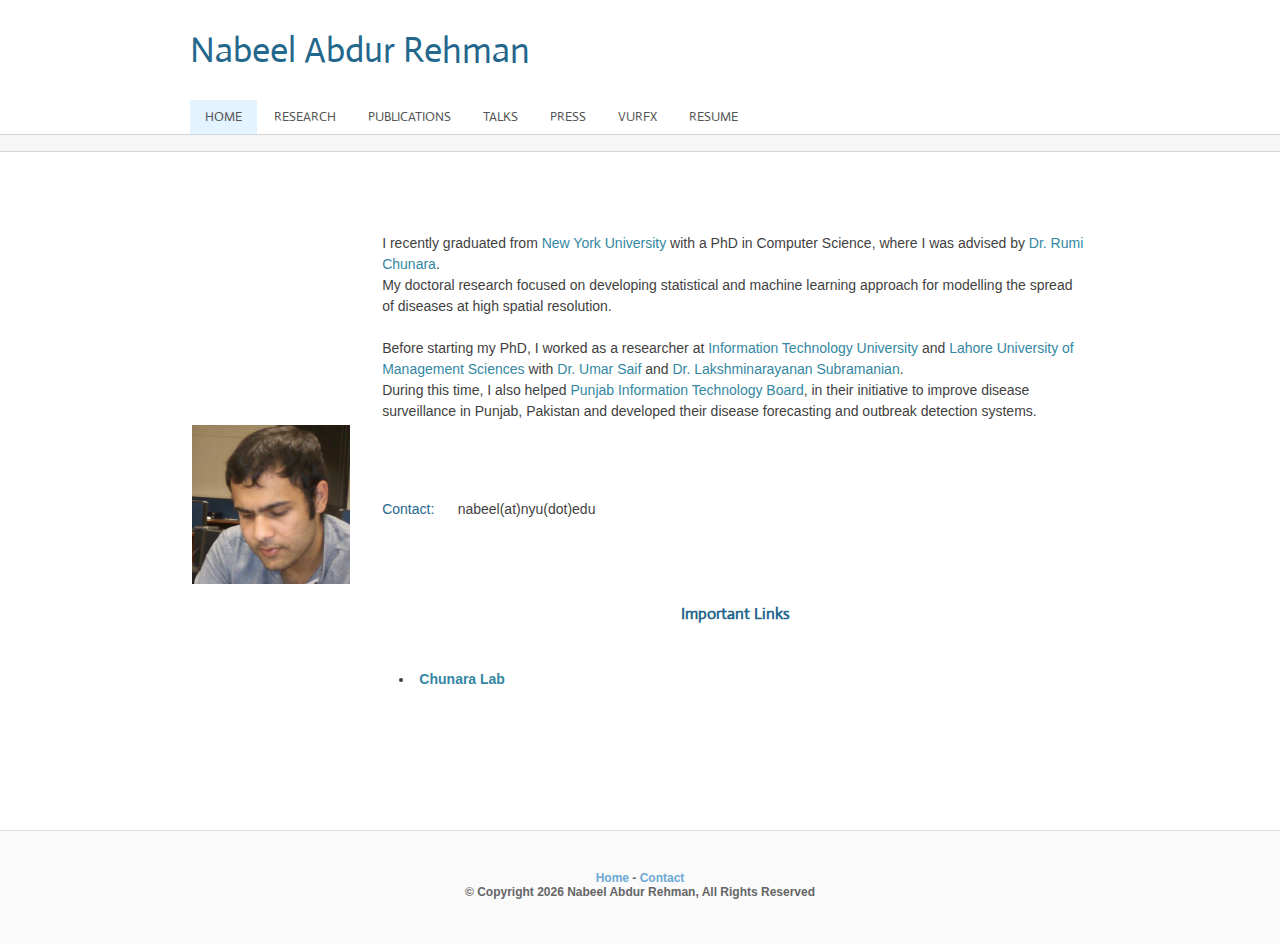
<file: index.html>
<!DOCTYPE html>
<html>
<head>
<title>Nabeel Abdur Rehman - Home</title>
<meta name="google-site-verification" content="8-3x7yxd7_2MO7FKGpddohY0d6vFXjY-2lC-R1HL2Is" 
<meta name="description" content="Nabeel Abdur Rehman is a researcher at New York University. His research focuses on large-scale data analytics and developing systems to address problems in the domains of Health Informatics, Technology for Developing Countries and Social Media Analysis.">
<meta name="keywords" content="nabeel, abdur rehman, nabeel abdur rehman, newt" />
<link rel="author" href="https://plus.google.com/+NabeelAbdurRehman" />
<meta http-equiv="Content-Type" content="text/html; charset=utf-8"/>

<link rel="stylesheet" href="http://cdn2.editmysite.com/css/sites.css?buildTime=1400106503" type="text/css" /><link rel='stylesheet' type='text/css' href='http://cdn1.editmysite.com/editor/libraries/fancybox/fancybox.css?1400106503' />
<link rel='stylesheet' type='text/css' href='files/main_style.css?1400160225' title='wsite-theme-css' />
<link href='http://fonts.googleapis.com/css?family=Actor' rel='stylesheet' type='text/css' />
<style type='text/css'>
.wsite-elements.wsite-not-footer div.paragraph, .wsite-elements.wsite-not-footer p, .wsite-elements.wsite-not-footer .product-block .product-title, .wsite-elements.wsite-not-footer .product-description, .wsite-elements.wsite-not-footer .wsite-form-field label, .wsite-elements.wsite-not-footer .wsite-form-field label, #wsite-content div.paragraph, #wsite-content p, #wsite-content .product-block .product-title, #wsite-content .product-description, #wsite-content .wsite-form-field label, #wsite-content .wsite-form-field label, .blog-sidebar div.paragraph, .blog-sidebar p, .blog-sidebar .wsite-form-field label, .blog-sidebar .wsite-form-field label {}
#wsite-content div.paragraph, #wsite-content p, #wsite-content .product-block .product-title, #wsite-content .product-description, #wsite-content .wsite-form-field label, #wsite-content .wsite-form-field label, .blog-sidebar div.paragraph, .blog-sidebar p, .blog-sidebar .wsite-form-field label, .blog-sidebar .wsite-form-field label {color:#3f3f3f !important;}
.wsite-elements.wsite-footer div.paragraph, .wsite-elements.wsite-footer p, .wsite-elements.wsite-footer .product-block .product-title, .wsite-elements.wsite-footer .product-description, .wsite-elements.wsite-footer .wsite-form-field label, .wsite-elements.wsite-footer .wsite-form-field label{}
.wsite-elements.wsite-not-footer h2, .wsite-elements.wsite-not-footer .product-long .product-title, .wsite-elements.wsite-not-footer .product-large .product-title, .wsite-elements.wsite-not-footer .product-small .product-title, #wsite-content h2, #wsite-content .product-long .product-title, #wsite-content .product-large .product-title, #wsite-content .product-small .product-title, .blog-sidebar h2 {}
#wsite-content h2, #wsite-content .product-long .product-title, #wsite-content .product-large .product-title, #wsite-content .product-small .product-title, .blog-sidebar h2 {color:#24678d !important;}
.wsite-elements.wsite-footer h2, .wsite-elements.wsite-footer .product-long .product-title, .wsite-elements.wsite-footer .product-large .product-title, .wsite-elements.wsite-footer .product-small .product-title{}
#wsite-title {color:#24678d !important;}
.wsite-not-footer h2.wsite-content-title a, .wsite-not-footer .paragraph a, .wsite-not-footer blockquote a, #blogTable .blog-sidebar a, #blogTable .blog-comments a, #blogTable .blog-comments-bottom a, #wsite-com-store a, #wsite-com-product-gen a, #wsite-com-product-tab a {color:#3387a2 !important;}
.wsite-menu-default a {}
.wsite-menu a {}
.wsite-image div, .wsite-caption {}
.galleryCaptionInnerText {}
.fancybox-title {}
.wslide-caption-text {}
.wsite-phone {}
.wsite-headline {}
.wsite-headline-paragraph {}
.wsite-button-inner {}
.wsite-not-footer blockquote, #wsite-com-product-tab blockquote {}
.wsite-footer blockquote {}
.blog-header h2 a {}
h2.wsite-product-title {}
.wsite-product .wsite-product-price a {}
.wsite-not-footer h2.wsite-content-title a:hover, .wsite-not-footer .paragraph a:hover, .wsite-not-footer blockquote a:hover, #blogTable .blog-sidebar a:hover, #blogTable .blog-comments a:hover, #blogTable .blog-comments-bottom a:hover, #wsite-com-store a:hover, #wsite-com-product-gen a:hover, #wsite-com-product-tab a:hover {color:#24678d !important;}
</style>

<script><!--
var STATIC_BASE = '//cdn1.editmysite.com/';
var STYLE_PREFIX = 'wsite';
//-->
</script>
<script src='https://ajax.googleapis.com/ajax/libs/jquery/1.7.2/jquery.min.js'></script>
<script src='http://cdn2.editmysite.com/js/site/main.js?buildTime=1400106503'></script>
<script>_W.relinquish && _W.relinquish()</script>
<script type='text/javascript'><!--
var IS_ARCHIVE=1;
(function(jQuery){
function initFlyouts(){initPublishedFlyoutMenus([{"id":"364586612341472592","title":"Home","url":"index.html","target":""},{"id":"888739931605099840","title":"Research","url":"research.html","target":""},{"id":"357420224284435659","title":"Publications","url":"publications.html","target":""},{"id":"728454208779853613","title":"Talks","url":"talks.html","target":""},{"id":"413828409233473467","title":"Press","url":"press.html","target":""},{"id":"548871417853132730","title":"VURFx","url":"articlesblogs.html","target":""}],"364586612341472592","<li><a href='#'>{{title}}<\/a><\/li>",'active',false)}
if (jQuery) {
if (jQuery.browser.msie && !window.flyoutMenusRefreshable) window.onload = initFlyouts;
else jQuery(initFlyouts);
}else{
if (Prototype.Browser.IE) window.onload = initFlyouts;
else document.observe('dom:loaded', initFlyouts);
}
})(window._W && _W.jQuery)
//-->
</script>
</head>
<body class='wsite-theme-light no-header-page wsite-page-index'>
<div id="header-wrap">
	<div id="page">
		<div id="header-container">
			<table id="header">
				<tr>
					<td id="logo"><span class='wsite-logo'><a href=''><span id="wsite-title">Nabeel Abdur Rehman</span></a></span></td>
					<td id="header-right">
						<table>
							<tr>
								<td class="phone-number"></td>
								<td class="social"><div style="text-align:left;"><div style="height:0px;overflow:hidden"></div>
<span class="wsite-social wsite-social-default"></span>
<div style="height:0px;overflow:hidden"></div></div></td>
							</tr>
						</table>
						<div class="search"></div>
					</td>
				</tr>
			</table>
			<div id="topnav">
				<ul class='wsite-menu-default'><li id='active'><a href='index.html'>Home</a></li><li id='pg888739931605099840'><a href='research.html'>Research</a></li><li id='pg357420224284435659'><a href='publications.html'>Publications</a></li><li id='pg728454208779853613'><a href='talks.html'>Talks</a></li><li id='pg413828409233473467'><a href='press.html'>Press</a></li><li id='pg548871417853132730'><a href='articlesblogs.html'>VURFx</a></li><li id='pg548871417853132730'><a href='uploads/nabeel_abdur_rehman_cv.pdf'>Resume</a></li></ul>
				<div style="clear:both"></div>
			</div>
		</div>
	</div>
</div>
<div id="banner-wrap">
	<div id="container">
		<div id="banner-bot">
			<div id="banner-top">
				<div id="banner-mid">
					<div id="banner">
						<div class="wsite-header"></div>
					</div>
				</div>
			</div>
		</div>
	</div>
</div>
<div id="main-wrap">
	<div id="page">
		<div id="main">
			<div id="content"><div id='wsite-content' class='wsite-elements wsite-not-footer'>
<div><div class="wsite-multicol"><div class='wsite-multicol-table-wrap' style='margin:0 -15px'>
<table class='wsite-multicol-table'>
<tbody class='wsite-multicol-tbody'>
<tr class='wsite-multicol-tr'>
<td class='wsite-multicol-col' style='width:20.366379310345%;padding:0 15px'>

<div><div class="wsite-image wsite-image-border-none " style="padding-top:10px;padding-bottom:10px;margin-left:0;margin-right:0;text-align:center">
<a>
<img src="uploads/head_shot_small.jpg?162" alt="Nabeel Abdur Rehman" style="width:auto;max-width:100%;padding-top:30px" />
</a>
<div style="display:block;font-size:90%"></div>
</div></div>



</td>
<td class='wsite-multicol-col' style='width:79.633620689655%;padding:0 15px'>

<div class="paragraph" style="text-align:left;"><span style="font-size: 1em; line-height: 1.5; color: rgb(134, 134, 134);"><br /></span><br /><span style="font-size: 1em; line-height: 1.5;"><span style="line-height: 0; display: none;">&#65279;</span>I recently graduated from </span><a target="_blank" title="" href="http://engineering.nyu.edu/academics/departments/computer-science-engineering" style="font-size: 1em; line-height: 1.5;">New York University</a><span style="font-size: 1em; line-height: 1.5;"> with a PhD in Computer Science, where I was advised by <a target="_blank" title="" href="http://engineering.nyu.edu/people/rumi-chunara" style="font-size: 1em; line-height: 1.5;">Dr. Rumi Chunara</a><span style="font-size: 1em; line-height: 1.5;">. </br>
My doctoral research focused on developing statistical and machine learning approach for modelling the spread of diseases at high spatial resolution. </br> </br>
Before starting my PhD, I worked as a researcher at </span><a target="_blank" title="" href="http://itu.edu.pk" style="font-size: 1em; line-height: 1.5;">Information Technology University</a> and </span><a target="_blank" title="" href="http://lums.edu.pk" style="font-size: 1em; line-height: 1.5;">Lahore University of Management Sciences</a> with </span><a target="_blank" title="" href="http://people.csail.mit.edu/umar/" style="font-size: 1em; line-height: 1.5;">Dr. Umar Saif</a><span style="font-size: 1em; line-height: 1.5;"> and </span><a target="_blank" title="" href="http://cs.nyu.edu/~lakshmi/Home.html" style="font-size: 1em; line-height: 1.5;">Dr. Lakshminarayanan Subramanian</a><span style="font-size: 1em; line-height: 1.5;">. <br />
During this time, I also helped </span><a target="_blank" title="" href="http://pitb.gov.pk/" style="font-size: 1em; line-height: 1.5;">Punjab Information Technology Board</a><span style="font-size: 1em; line-height: 1.5;">, in their initiative to improve disease surveillance in Punjab, Pakistan and developed their disease forecasting and outbreak detection systems.  <span style="line-height: 0; display: none;">&#65279;</span></span><br /><br /><br /><span style=""></span><br /><span style=""></span></div>
<div class="paragraph" style="text-align:left;"><font color="#24678d" style="color: rgb(36, 103, 141); font-size: 1em; line-height: 1.5;">Contact: &nbsp; &nbsp;&nbsp;</font><span style="font-size: 1em; line-height: 1.5;"> nabeel(at)nyu(dot)edu</span><br />&nbsp; &nbsp; &nbsp; &nbsp; &nbsp; &nbsp; &nbsp; &nbsp;<br /><br /><br /></div>

<h2 class="wsite-content-title" style="text-align:center;"><font size="3"><font color="#24678d">Important Links</font></font><br /></h2>

<div class="paragraph" style="text-align:left;"><br /><ul><!--<li><strong><a href="http://dashboard.tracking.punjab.gov.pk/public/scan_map" target="_blank" title="">Dengue Epidemic Detection System for Punjab Government</a></strong></li><li><a href="http://dashboard.tracking.punjab.gov.pk/public_intensity_prediction_map" target="_blank" title=""><strong>Dengue Cases Prediction System for Punjab Government</strong></a></li><li><a href="http://newt.itu.edu.pk/flubreaks" target="_blank" title=""><strong>FluBreaks</strong></a></li>--><li><a href="https://wp.nyu.edu/chunaralab/" target="_blank" title=""><strong>Chunara Lab</strong></a><br /></li></ul></div>

<br />
<br />
<br />
<br />
<br />
<br />

</td>
</tr>
</tbody>
</table>
</div></div></div></div>
</div>
		</div>
	</div>
</div>
<div id="footer-wrap">
	<div id="page">
		<div id="footer"><center> <strong> <a href="http://www.nabeelar.com/">Home</a> - <a href="http://www.nabeelar.com/">Contact</a><br />  © Copyright <script>document.write(new Date().getFullYear());</script> Nabeel Abdur Rehman, All Rights Reserved </strong> </center></div>
	</div>
</div>

<!--Analytics-->
<script>
  (function(i,s,o,g,r,a,m){i['GoogleAnalyticsObject']=r;i[r]=i[r]||function(){
  (i[r].q=i[r].q||[]).push(arguments)},i[r].l=1*new Date();a=s.createElement(o),
  m=s.getElementsByTagName(o)[0];a.async=1;a.src=g;m.parentNode.insertBefore(a,m)
  })(window,document,'script','//www.google-analytics.com/analytics.js','ga');

  ga('create', 'UA-63231169-1', 'auto');
  ga('send', 'pageview');

</script>
</body>
</html>
</file>
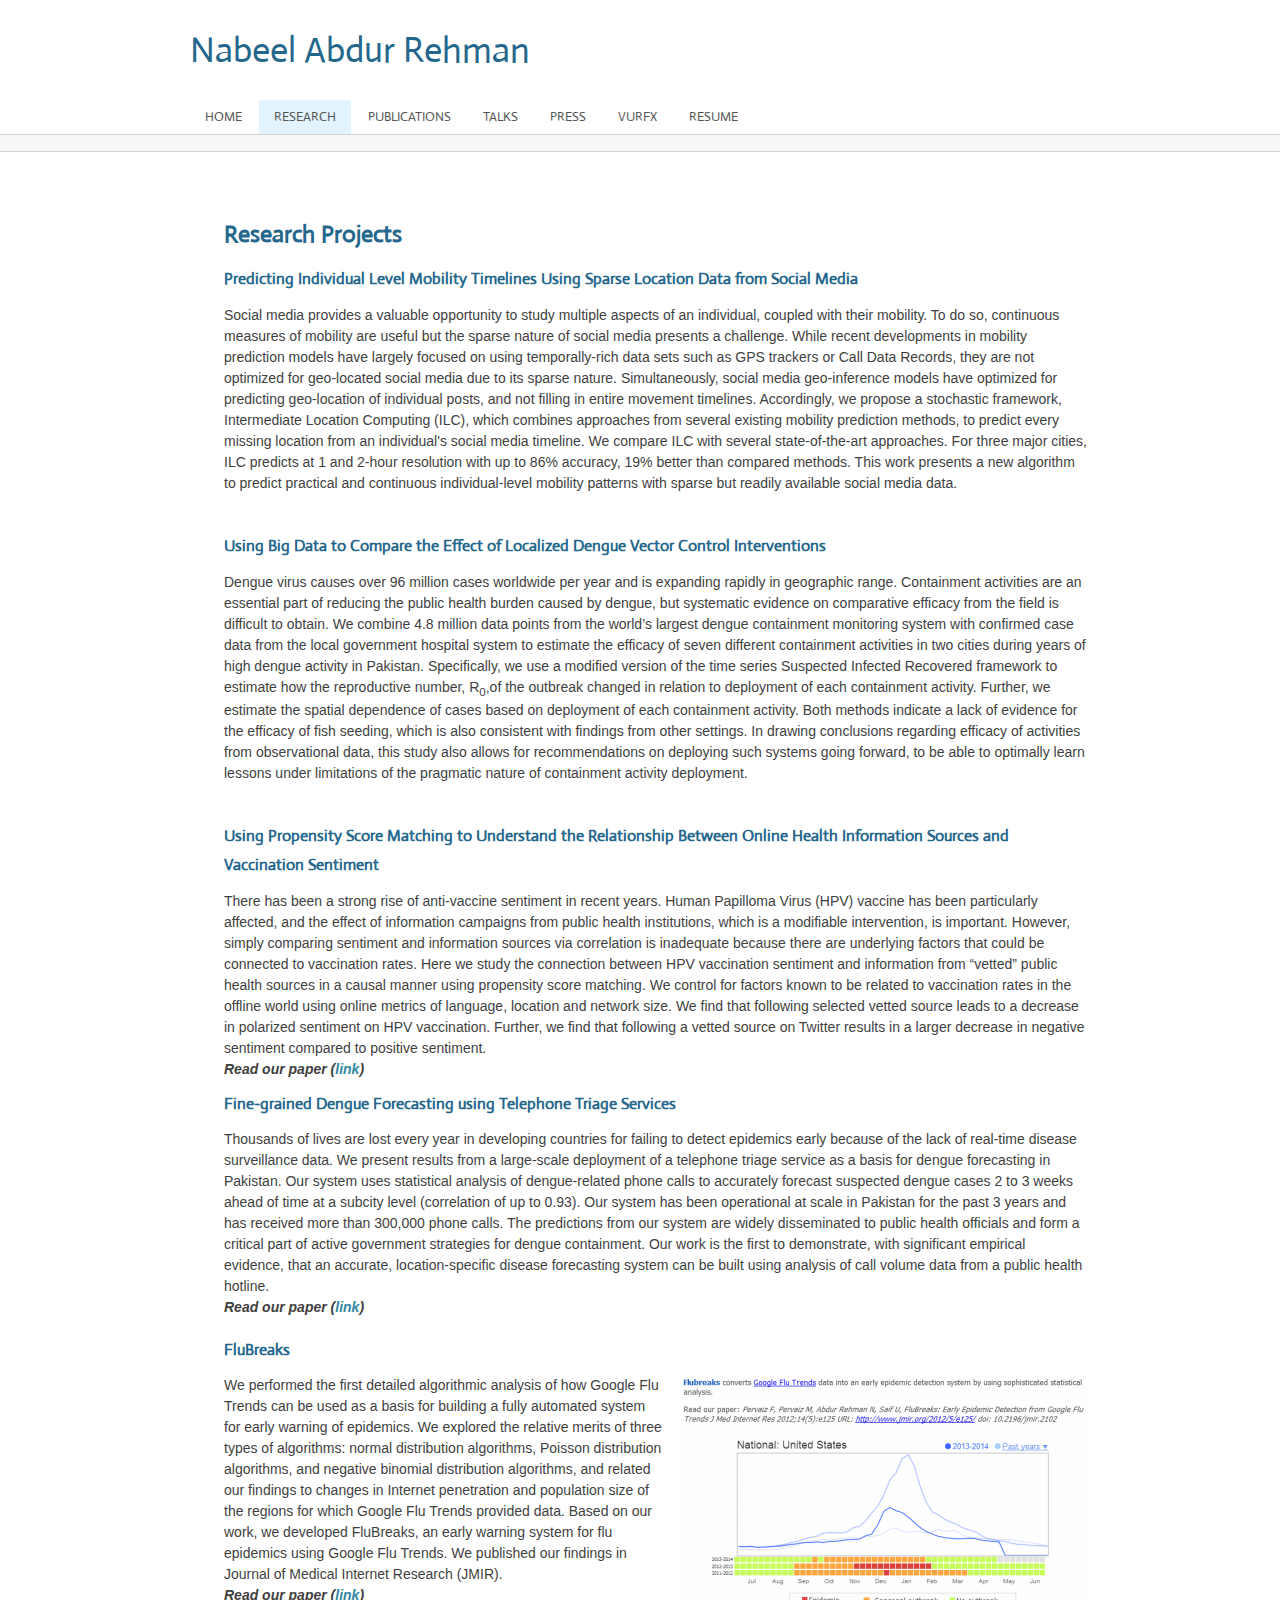
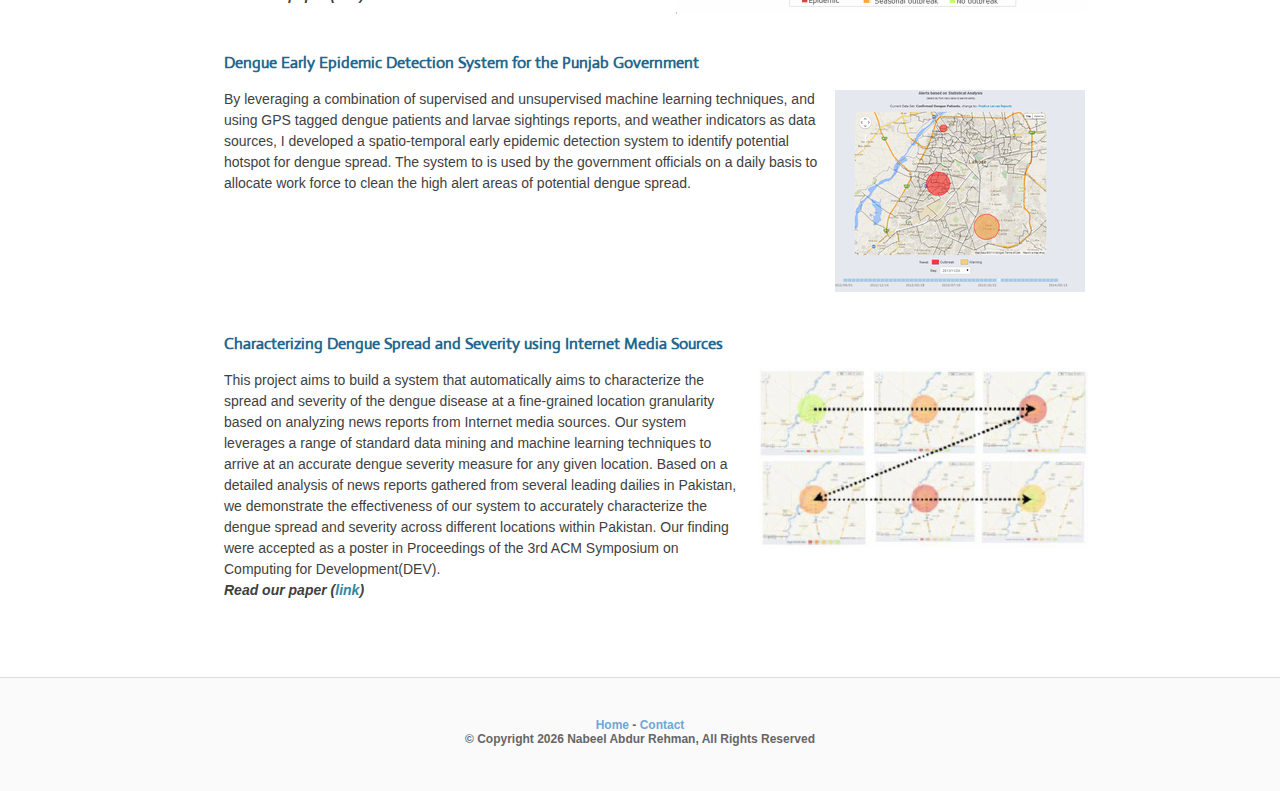
<file: research.html>
<!DOCTYPE html>
<html>
<head>
<title>Research - Nabeel Abdur Rehman</title>

<meta http-equiv="Content-Type" content="text/html; charset=utf-8"/>

<link rel="stylesheet" href="http://cdn2.editmysite.com/css/sites.css?buildTime=1400106503" type="text/css" /><link rel='stylesheet' type='text/css' href='http://cdn1.editmysite.com/editor/libraries/fancybox/fancybox.css?1400106503' />
<link rel='stylesheet' type='text/css' href='files/main_style.css?1400160225' title='wsite-theme-css' />
<link href='http://fonts.googleapis.com/css?family=Actor' rel='stylesheet' type='text/css' />
<style type='text/css'>
.wsite-elements.wsite-not-footer div.paragraph, .wsite-elements.wsite-not-footer p, .wsite-elements.wsite-not-footer .product-block .product-title, .wsite-elements.wsite-not-footer .product-description, .wsite-elements.wsite-not-footer .wsite-form-field label, .wsite-elements.wsite-not-footer .wsite-form-field label, #wsite-content div.paragraph, #wsite-content p, #wsite-content .product-block .product-title, #wsite-content .product-description, #wsite-content .wsite-form-field label, #wsite-content .wsite-form-field label, .blog-sidebar div.paragraph, .blog-sidebar p, .blog-sidebar .wsite-form-field label, .blog-sidebar .wsite-form-field label {}
#wsite-content div.paragraph, #wsite-content p, #wsite-content .product-block .product-title, #wsite-content .product-description, #wsite-content .wsite-form-field label, #wsite-content .wsite-form-field label, .blog-sidebar div.paragraph, .blog-sidebar p, .blog-sidebar .wsite-form-field label, .blog-sidebar .wsite-form-field label {color:#3f3f3f !important;}
.wsite-elements.wsite-footer div.paragraph, .wsite-elements.wsite-footer p, .wsite-elements.wsite-footer .product-block .product-title, .wsite-elements.wsite-footer .product-description, .wsite-elements.wsite-footer .wsite-form-field label, .wsite-elements.wsite-footer .wsite-form-field label{}
.wsite-elements.wsite-not-footer h2, .wsite-elements.wsite-not-footer .product-long .product-title, .wsite-elements.wsite-not-footer .product-large .product-title, .wsite-elements.wsite-not-footer .product-small .product-title, #wsite-content h2, #wsite-content .product-long .product-title, #wsite-content .product-large .product-title, #wsite-content .product-small .product-title, .blog-sidebar h2 {}
#wsite-content h2, #wsite-content .product-long .product-title, #wsite-content .product-large .product-title, #wsite-content .product-small .product-title, .blog-sidebar h2 {color:#24678d !important;}
.wsite-elements.wsite-footer h2, .wsite-elements.wsite-footer .product-long .product-title, .wsite-elements.wsite-footer .product-large .product-title, .wsite-elements.wsite-footer .product-small .product-title{}
#wsite-title {color:#24678d !important;}
.wsite-not-footer h2.wsite-content-title a, .wsite-not-footer .paragraph a, .wsite-not-footer blockquote a, #blogTable .blog-sidebar a, #blogTable .blog-comments a, #blogTable .blog-comments-bottom a, #wsite-com-store a, #wsite-com-product-gen a, #wsite-com-product-tab a {color:#3387a2 !important;}
.wsite-menu-default a {}
.wsite-menu a {}
.wsite-image div, .wsite-caption {}
.galleryCaptionInnerText {}
.fancybox-title {}
.wslide-caption-text {}
.wsite-phone {}
.wsite-headline {}
.wsite-headline-paragraph {}
.wsite-button-inner {}
.wsite-not-footer blockquote, #wsite-com-product-tab blockquote {}
.wsite-footer blockquote {}
.blog-header h2 a {}
h2.wsite-product-title {}
.wsite-product .wsite-product-price a {}
.wsite-not-footer h2.wsite-content-title a:hover, .wsite-not-footer .paragraph a:hover, .wsite-not-footer blockquote a:hover, #blogTable .blog-sidebar a:hover, #blogTable .blog-comments a:hover, #blogTable .blog-comments-bottom a:hover, #wsite-com-store a:hover, #wsite-com-product-gen a:hover, #wsite-com-product-tab a:hover {color:#24678d !important;}
</style>

<script><!--
var STATIC_BASE = '//cdn1.editmysite.com/';
var STYLE_PREFIX = 'wsite';
//-->
</script>
<script src='https://ajax.googleapis.com/ajax/libs/jquery/1.7.2/jquery.min.js'></script>
<script src='http://cdn2.editmysite.com/js/site/main.js?buildTime=1400106503'></script>
<script>_W.relinquish && _W.relinquish()</script>
<script type='text/javascript'><!--
var IS_ARCHIVE=1;
(function(jQuery){
function initFlyouts(){initPublishedFlyoutMenus([{"id":"364586612341472592","title":"Home","url":"index.html","target":""},{"id":"888739931605099840","title":"Research","url":"research.html","target":""},{"id":"357420224284435659","title":"Publications","url":"publications.html","target":""},{"id":"728454208779853613","title":"Talks","url":"talks.html","target":""},{"id":"413828409233473467","title":"Press","url":"press.html","target":""},{"id":"548871417853132730","title":"VURFx","url":"articlesblogs.html","target":""}],"888739931605099840","<li><a href='#'>{{title}}<\/a><\/li>",'active',false)}
if (jQuery) {
if (jQuery.browser.msie && !window.flyoutMenusRefreshable) window.onload = initFlyouts;
else jQuery(initFlyouts);
}else{
if (Prototype.Browser.IE) window.onload = initFlyouts;
else document.observe('dom:loaded', initFlyouts);
}
})(window._W && _W.jQuery)
//-->
</script>
</head>
<body class='wsite-theme-light no-header-page wsite-page-research'>
<div id="header-wrap">
	<div id="page">
		<div id="header-container">
			<table id="header">
				<tr>
					<td id="logo"><span class='wsite-logo'><a href=''><span id="wsite-title">Nabeel Abdur Rehman</span></a></span></td>
					<td id="header-right">
						<table>
							<tr>
								<td class="phone-number"></td>
								<td class="social"><div style="text-align:left;"><div style="height:0px;overflow:hidden"></div>
<span class="wsite-social wsite-social-default"></span>
<div style="height:0px;overflow:hidden"></div></div></td>
							</tr>
						</table>
						<div class="search"></div>
					</td>
				</tr>
			</table>
			<div id="topnav">
				<ul class='wsite-menu-default'><li id='pg364586612341472592'><a href='index.html'>Home</a></li><li id='active'><a href='research.html'>Research</a></li><li id='pg357420224284435659'><a href='publications.html'>Publications</a></li><li id='pg728454208779853613'><a href='talks.html'>Talks</a></li><li id='pg413828409233473467'><a href='press.html'>Press</a></li><li id='pg548871417853132730'><a href='articlesblogs.html'>VURFx</a></li><li id='pg548871417853132730'><a href='uploads/nabeel_abdur_rehman_cv.pdf'>Resume</a></li></ul>
				<div style="clear:both"></div>
			</div>
		</div>
	</div>
</div>
<div id="banner-wrap">
	<div id="container">
		<div id="banner-bot">
			<div id="banner-top">
				<div id="banner-mid">
					<div id="banner">
						<div class="wsite-header"></div>
					</div>
				</div>
			</div>
		</div>
	</div>
</div>
<div id="main-wrap">
	<div id="page">
		<div id="main">
			<div id="content"><div id='wsite-content' class='wsite-elements wsite-not-footer'>
<div><div class="wsite-multicol"><div class='wsite-multicol-table-wrap' style='margin:0 -15px'>
<table class='wsite-multicol-table'>
<tbody class='wsite-multicol-tbody'>
<tr class='wsite-multicol-tr'>
<td class='wsite-multicol-col' style='width:2.2090517241379%;padding:0 15px'></td>
<td class='wsite-multicol-col' style='width:97.790948275862%;padding:0 15px'>

<h2 class="wsite-content-title" style="text-align:left;"><br /><span style="line-height: 0; display: none;">&#65279;</span><font color="#24678d">Research Projects</font><span style="line-height: 0; display: none;">&#65279;</span><br /></h2>

<h2 class="wsite-content-title" style="text-align:left;"><font size="3"><font color="#24678d">Predicting Individual Level Mobility Timelines Using Sparse Location Data from Social Media</font></font></h2>

<div class="paragraph" style="text-align:left;">Social media provides a valuable opportunity to study multiple aspects of an individual, coupled with their mobility. To do so, continuous measures of mobility are useful but the sparse nature of social media presents a challenge. While recent developments in mobility prediction models have largely focused on using temporally-rich data sets such as GPS trackers or Call Data Records, they are not optimized for geo-located social media due to its sparse nature. Simultaneously, social media geo-inference models have optimized for predicting geo-location of individual posts, and not filling in entire movement timelines. Accordingly, we propose a stochastic framework, Intermediate Location Computing (ILC), which combines approaches from several existing mobility prediction methods, to predict every missing location from an individual's social media timeline. We compare ILC with several state-of-the-art approaches. For three major cities, ILC predicts at 1 and 2-hour resolution with up to 86% accuracy, 19% better than compared methods. This work presents a new algorithm to predict practical and continuous individual-level mobility patterns with sparse but readily available social media data.<br /><br /></div>

<h2 class="wsite-content-title" style="text-align:left;"><font size="3"><font color="#24678d">Using Big Data to Compare the Effect of Localized Dengue Vector Control Interventions</font></font></h2>

<div class="paragraph" style="text-align:left;">Dengue virus causes over 96 million cases worldwide per year and is expanding rapidly in geographic range. Containment activities are an essential part of reducing the public health burden caused by dengue, but systematic evidence on comparative efficacy from the field is difficult to obtain. We combine 4.8 million data points from the world’s largest dengue containment monitoring system with confirmed case data from the local government hospital system to estimate the efficacy of seven different containment activities in two cities during years of high dengue activity in Pakistan. Specifically, we use a modified version of the time series Suspected Infected Recovered framework to estimate how the reproductive number, R<sub>0</sub>,of the outbreak changed in relation to deployment of each containment activity. Further, we estimate the spatial dependence of cases based on deployment of each containment activity. Both methods indicate a lack of evidence for the efficacy of fish seeding, which is also consistent with findings from other settings. In drawing conclusions regarding efficacy of activities from observational data, this study also allows for recommendations on deploying such systems going forward, to be able to optimally learn lessons under limitations of the pragmatic nature of containment activity deployment.<br /><br /></div>

<!--<h2 class="wsite-content-title" style="text-align:left;"><font size="3">Identifying Trending Topics in Urdu short messages</font></h2>

<div class="paragraph" style="text-align:left;">SMSAll, a very popular short messaging service (SMS) in Pakistan, is used by over 2.7 million people to broadcast Urdu messages written in Roman English to manually created groups. Identification of trending topics in the SMSAll dataset is a challenging problem as the short messages broadcast by users often do not follow any grammatical structure and Romanizing Urdu words in English language means that there is no fixed spelling for a single word. In this project, we developed a supervised learning method using a language agnostic model for identification of trending topics in the SMSAll dataset. The language agnostic model was based on a novel idea of connecting words. Using this model we were able to identify topics in the dataset with a very high accuracy.&nbsp;<br /><br /><br /></div> -->

<!--<h2 class="wsite-content-title" style="text-align:left;"><font color="#24678d">Completed Research Projects</font></h2>#### -->

<h2 class="wsite-content-title" style="text-align:left;"><font size="3"><font color="#24678d">Using Propensity Score Matching to Understand the Relationship Between Online Health Information Sources and Vaccination Sentiment</font></font><span style="line-height: 0; display: none;">&#65279;</span></h2>

<div class="paragraph" style="text-align:left;">There has been a strong rise of anti-vaccine sentiment in recent years. Human Papilloma Virus (HPV) vaccine has been particularly affected, and the effect of information campaigns from public health institutions, which is a modifiable intervention, is important. However, simply comparing sentiment and information sources via correlation is inadequate because there are underlying factors that could be connected to vaccination rates. Here we study the connection between HPV vaccination sentiment and information from “vetted” public health sources in a causal manner using propensity score matching. We control for factors known to be related to vaccination rates in the offline world using online metrics of language, location and network size. We find that following selected vetted source leads to a decrease in polarized sentiment on HPV vaccination. Further, we find that following a vetted source on Twitter results in a larger decrease in negative sentiment compared to positive sentiment.
<br /><b><i>Read our paper (<a href="http://www.nabeelar.com/uploads/papers/AAAI_HPV.pdf" target="_blank" title="">link</a>)</i></b>

<h2 class="wsite-content-title" style="text-align:left;"><font size="3"><font color="#24678d">Fine-grained Dengue Forecasting using Telephone Triage Services</font></font><span style="line-height: 0; display: none;">&#65279;</span></h2>

<div class="paragraph" style="text-align:left;">Thousands of lives are lost every year in developing countries for failing to detect epidemics early because of the lack of real-time disease surveillance data. We present results from a large-scale deployment of a telephone triage service as a basis for dengue forecasting in Pakistan. Our system uses statistical analysis of dengue-related phone calls to accurately forecast suspected dengue cases 2 to 3 weeks ahead of time at a subcity level (correlation of up to 0.93). Our system has been operational at scale in Pakistan for the past 3 years and has received more than 300,000 phone calls. The predictions from our system are widely disseminated to public health officials and form a critical part of active government strategies for dengue containment. Our work is the first to demonstrate, with significant empirical evidence, that an accurate, location-specific disease forecasting system can be built using analysis of call volume data from a public health hotline.
<br /><b><i>Read our paper (<a href="http://advances.sciencemag.org/content/2/7/e1501215.full" target="_blank" title="">link</a>)</i></b>
<!--&nbsp;<br /><b><i>Link to our system (<a href="http://dashboard.tracking.punjab.gov.pk/public_intensity_prediction_map" target="_blank" title="">link</a>)</i></b><br /><br /> --></div>

<h2 class="wsite-content-title" style="text-align:left;"><font size="3"><font color="#24678d">FluBreaks</font></font></h2>

<span class='imgPusher' style='float:right;height:0px'></span><span style='z-index:10;position:relative;float:right;max-width:100%;;clear:right;margin-top:0px;*margin-top:0px'><!--<a href='http://newt.itu.edu.pk/flubreaks' target='_blank'>--><img src="uploads/8036404.png?1400158041" style="margin-top: 5px; margin-bottom: 10px; margin-left: 10px; margin-right: 0px; border-width:0;" alt="Picture" class="galleryImageBorder wsite-image" /></a><span style="display: block; font-size: 90%; margin-top: -10px; margin-bottom: 10px; text-align: center;" class="wsite-caption"></span></span>
<div class="paragraph" style="text-align:left;display:block;">We performed the first detailed algorithmic analysis of how Google Flu Trends can be used as a basis for building a fully automated system for early warning of epidemics. We explored the relative merits of three types of algorithms: normal distribution algorithms, Poisson distribution algorithms, and negative binomial distribution algorithms, and related our findings to changes in Internet penetration and population size of the regions for which Google Flu Trends provided data. Based on our work, we developed FluBreaks, an early warning system for flu epidemics using Google Flu Trends. We published our findings in Journal of Medical Internet Research (JMIR).<br /><b><i>Read our paper (<a href="http://www.nabeelar.com/uploads/papers/jmir_flubreaks.pdf" target="_blank" title="">link</a>)</i></b><!--<br />Link to our system (<a href="http://newt.itu.edu.pk/flubreaks" target="_blank" title="">link</a>)</div>-->
<hr style="width:100%;clear:both;visibility:hidden;"></hr>

<h2 class="wsite-content-title" style="text-align:left;"><font size="3"><font color="#24678d">Dengue Early Epidemic Detection System for the Punjab Government</font></font><br /></h2>

<span class='imgPusher' style='float:right;height:0px'></span><span style='z-index:10;position:relative;float:right;max-width:100%;;clear:right;margin-top:0px;*margin-top:0px'><!--<a href='http://tracking.punjab.gov.pk/public/scan_map' target='_blank'>--><img src="uploads/7318926.png" style="margin-top: 5px; margin-bottom: 10px; margin-left: 10px; margin-right: 0px; border-width:1px;padding:3px;" alt="Picture" class="galleryImageBorder wsite-image" /></a><span style="display: block; font-size: 90%; margin-top: -10px; margin-bottom: 10px; text-align: center;" class="wsite-caption"></span></span>
<div class="paragraph" style="text-align:left;display:block;">By leveraging a combination of supervised and unsupervised machine learning techniques, and using GPS tagged dengue patients and larvae sightings reports, and weather indicators as data sources, I developed a spatio-temporal early epidemic detection system to identify potential hotspot for dengue spread. The system to is used by the government officials on a daily basis to allocate work force to clean the high alert areas of potential dengue spread.<br /><!--<b><i>Link to our system (<a href="http://tracking.punjab.gov.pk/public/scan_map" target="_blank" title="">link</a>)</i></b></div>-->
<hr style="width:100%;clear:both;visibility:hidden;"></hr>

<h2 class="wsite-content-title" style="text-align:left;"><font size="3"><font color="#24678d">Characterizing Dengue Spread and Severity using Internet Media Sources</font></font></h2>

<span class='imgPusher' style='float:right;height:0px'></span><span style='z-index:10;position:relative;float:right;max-width:100%;;clear:right;margin-top:0px;*margin-top:0px'><a><img src="uploads/9661757.jpg?1400159035" style="margin-top: 5px; margin-bottom: 10px; margin-left: 10px; margin-right: 0px; border-width:0;" alt="Picture" class="galleryImageBorder wsite-image" /></a><span style="display: block; font-size: 90%; margin-top: -10px; margin-bottom: 10px; text-align: center;" class="wsite-caption"></span></span>
<div class="paragraph" style="text-align:left;display:block;">This project aims to build a system that automatically aims to characterize the spread and severity of the dengue disease at a fine-grained location granularity based on analyzing news reports from Internet media sources. Our system leverages a range of standard data mining and machine learning techniques to arrive at an accurate dengue severity measure for any given location. Based on a detailed analysis of news reports gathered from several leading dailies in Pakistan, we demonstrate the effectiveness of our system to accurately characterize the dengue spread and severity across different locations within Pakistan. Our finding were accepted as a poster in Proceedings of the 3rd ACM Symposium on Computing for Development(DEV).<br /><b><i>Read our paper (<a href="http://www.nabeelar.com/uploads/papers/dev_denguenews.pdf" target="_blank" title="">link</a>)</i></b><br /><!--Currently, we are working on extending this system to cover Malaria disease in Pakistan.--></div>
<hr style="width:100%;clear:both;visibility:hidden;"></hr>

<!--<h2 class="wsite-content-title" style="text-align:left;"><font size="3"><font color="#24678d">How interesting Twitter for disease surveillance</font></font><br /></h2>

<div class="paragraph" style="text-align:left;">Several recent works on Twitter-based disease surveillance have relied on the basic assumption that user tweets provide significant amount of information about disease related issues in a given location. In this project we aim to ask the inverse question: "Is Twitter indeed useful as a data source for disease surveillance in a given location?". To analyze this question, we have extracted a corpus of around 2 million from over a period of 14 months about two popular infectious diseases: dengue and flu. Using available location and language information available in a subset of tweets, we have classified the data into different buckets and analyzed each bucket in isolation across a host of standard tweet metrics used in disease surveillance.</div> -->

</td>
</tr>
</tbody>
</table>
</div></div></div></div>
</div>
		</div>
	</div>
</div>

<div id="footer-wrap">
	<div id="page">
		<div id="footer"><center> <strong> <a href="http://www.nabeelar.com/">Home</a> - <a href="http://www.nabeelar.com/">Contact</a><br />  © Copyright <script>document.write(new Date().getFullYear());</script> Nabeel Abdur Rehman, All Rights Reserved </strong> </center></div>
	</div>
</div>

<!--Analytics-->
<script>
  (function(i,s,o,g,r,a,m){i['GoogleAnalyticsObject']=r;i[r]=i[r]||function(){
  (i[r].q=i[r].q||[]).push(arguments)},i[r].l=1*new Date();a=s.createElement(o),
  m=s.getElementsByTagName(o)[0];a.async=1;a.src=g;m.parentNode.insertBefore(a,m)
  })(window,document,'script','//www.google-analytics.com/analytics.js','ga');

  ga('create', 'UA-63231169-1', 'auto');
  ga('send', 'pageview');

</script>

</body>
</html>
</file>
<file: files/main_style.css>
ul, ol, li, h1, h2, h3, h4, h5, h6, pre, form, body, html, div.paragraph, blockquote, fieldset, input { margin: 0; padding: 0; }
 ul, ol, li, h1, h2, h3, h4, h5, h6, pre, form, body, html, p, blockquote, fieldset, input { margin: 0; padding: 0; }
 a img { border: 0; }
 a { color: #6ca9d5; text-decoration: none; }
 a:hover { color: #90cbf5; }
 body { font-family: Tahoma, Geneva, sans-serif; font-size: 14px; color: #868686; margin: 0; padding: 0; background: #fafafa; }
 h2 { font-size: 1.7em; margin: 0; padding: .3em 0; line-height: 1.2; font-family: "Actor", "Myriad Pro", Arial, Helvetica, sans-serif; }
 #content h2 { color: #90cbf5; }
 div.paragraph { font-size: 1em; line-height: 1.5; margin: 0; padding: .5em 0; }
 p { font-size: 1em; line-height: 1.5; margin: 0; padding: .5em 0; }
 #content div.paragraph { color: #868686; }
 #content p { color: #868686; }
 #content abbr { border-bottom: 1px dotted #8f8f8f; }
 #header-wrap, #main-wrap { background: #fff; min-width: 900px; }
 blockquote { font-style:italic; border-left:4px solid #90cbf5; margin:10px 0 10px 0; padding-left:20px; line-height:1.5; color:#aaa; }
 #page { margin: 0 auto; width: 900px; }
 #header { padding: 0; margin: 0; }
 .wsite-logo, .wsite-logo a { color: #90cbf5; margin: 0; padding: 0; text-decoration: none; }
 .wsite-logo, .wsite-logo a:hover { color: #90cbf5; }
 #logo, #logo a { font-size: 36px; color: #90cbf5; font-weight: normal; padding: 0; font-family: "Actor", Arial, Helvetica, sans-serif; }
 #header-right a { color: #6ca9d5; }
 #header-right a:hover { color: #90cbf5; }
 #header { width: 100%; height: 100px; }
 #header, #header table { border-collapse: collapse; border-spacing: 0; }
 #header td { vertical-align: middle; text-align: left; }
 #logo { padding: 25px 0; }
 #header-right { padding: 0 0 0 10px; }
 #header-right table { width: 1px; }
 #header-right table, #header-right .search, #header-right .wsite-search { clear: right; float: right; }
 #header-right td { padding: 0; }
 #header-right .phone-number .wsite-text { color: #868686; font-size: 12px; font-weight: normal; font-family: Tahoma, Geneva, sans-serif; text-decoration: none; display: block; white-space: nowrap; margin: 5px 0 5px 15px; }
 #header-right .wsite-social { vertical-align: middle; margin: 2px 0 0 10px; }
 .wsite-social-item { width: 20px; height: 20px; margin: 0 0 0 3px; background-image:url(theme/social-no-border-grey.png?787166); }
 .wsite-social-facebook {background-position:0 0;}
 .wsite-social-facebook:hover {background-position:0 -20px;}
 .wsite-social-facebook:active {background-position:0 -40px;}
 .wsite-social-pinterest {background-position:-20px 0;}
 .wsite-social-pinterest:hover {background-position:-20px -20px;}
 .wsite-social-pinterest:active {background-position:-20px -40px;}
 .wsite-social-twitter {background-position:-40px 0;}
 .wsite-social-twitter:hover {background-position:-40px -20px;}
 .wsite-social-twitter:active {background-position:-40px -40px;}
 .wsite-social-linkedin {background-position:-60px 0;}
 .wsite-social-linkedin:hover {background-position:-60px -20px;}
 .wsite-social-linkedin:active {background-position:-60px -40px;}
 .wsite-social-mail {background-position:-80px 0;}
 .wsite-social-mail:hover {background-position:-80px -20px;}
 .wsite-social-mail:active {background-position:-80px -40px;}
 .wsite-social-rss {background-position:-100px 0;}
 .wsite-social-rss:hover {background-position:-100px -20px;}
 .wsite-social-rss:active {background-position:-100px -40px;}
 .wsite-social-flickr {background-position:-120px 0;}
 .wsite-social-flickr:hover {background-position:-120px -20px;}
 .wsite-social-flickr:active {background-position:-120px -40px;}
 .wsite-social-plus {background-position:-140px 0;}
 .wsite-social-plus:hover {background-position:-140px -20px;}
 .wsite-social-plus:active {background-position:-140px -40px;}
 .wsite-social-vimeo {background-position:-160px 0;}
 .wsite-social-vimeo:hover {background-position:-160px -20px;}
 .wsite-social-vimeo:active {background-position:-160px -40px;}
 .wsite-social-yahoo {background-position:-180px 0;}
 .wsite-social-yahoo:hover {background-position:-180px -20px;}
 .wsite-social-yahoo:active {background-position:-180px -40px;}
 .wsite-social-youtube {background-position:-200px 0;}
 .wsite-social-youtube:hover {background-position:-200px -20px;}
 .wsite-social-youtube:active {background-position:-200px -40px;}
 #header-right .search { }
 #header-right .wsite-search { margin: 5px 0 5px 15px; vertical-align: middle; }
 #header-right .wsite-search-input { width: 137px; height: 13px; border: none; padding: 8px 8px 6px 8px !important; font-family: Arial, Helvetica, sans-serif; color: #848484; font-size: 12px; background: url(theme/input-bg.png?787166) no-repeat; vertical-align: middle; display: inline-block; }
 #header-right .wsite-search-button { position: relative; width: 30px; height: 27px; color: #010101; font-size: 12px; border: none; margin: 0; padding: 0; background: url(theme/submit-bg-blue.png?787166) no-repeat; vertical-align: middle; display: inline-block; }
 #topnav { clear: both; margin: 0; overflow: hidden; }
 #topnav ul { list-style: none; float: left; }
 #topnav ul li { list-style: none; float: left; padding: 0 2px 0 0; }
 #topnav a { float: left; display: block; color: #545454; text-decoration: none; font-family: "Actor", "Myriad Pro", Arial, Helvetica, sans-serif; padding: 10px 15px 11px; font-size: 13px; border: 0; outline: 0; margin: 0; list-style-type: none; text-transform: uppercase; line-height: 1; }
 #topnav li#active a, #topnav a:hover { color: #545454; background: #e3f3ff; border: 0; }
 #wsite-menus .wsite-menu li a { font-family: Tahoma, Geneva, sans-serif; padding: 9px; color: #545454; background: #e3f3ff; border: 0; border-bottom: 1px solid #b6d2e6; }
 #wsite-menus .wsite-menu li a:hover { color: #545454; background: #fdfeff; }
 #main { }
 #content { min-height: 400px; padding: 30px 0; }
 #container { width: 920px; margin: 0 auto; }
 #banner-wrap { border-bottom: 1px solid #d4d4d4; border-top: 1px solid #d4d4d4; background: #f6f6f6; min-width: 920px; }
 #banner-bot { background: url(theme/banner-bot.png?787166) left bottom no-repeat; padding-bottom: 14px; }
 #banner-top { background: url(theme/banner-top.png?787166) no-repeat; padding-top: 14px; }
 #banner-mid { background: url(theme/banner-mid.png?787166) repeat-y; padding: 0 10px; overflow: hidden; }
 #banner-outer { border: 6px solid #fff; }
 #banner { background: url(theme/banner-top.png?787166) no-repeat; padding-top: 14px; position: relative; }
 .tall-header-page .wsite-header { width: 888px; height: 258px; background: url(theme/banner-tall.jpg?787166) no-repeat; }
 .short-header-page .wsite-header { width: 888px; height: 168px; background: url(theme/banner-short.jpg?787166) no-repeat; }
 .no-header-page #banner-wrap { padding: 8px 0; border-bottom: 1px solid #d4d4d4; border-top: 1px solid #d4d4d4; }
 .no-header-page #banner-bot { display: none; }
 .landing-page #banner { border: none; background: none; padding: 0; }
 .landing-page #banner-detail { background: #66c9c1; }
 #bannerleft { float: left; width: 504px; padding: 0; position: relative; }
 #banner-b { background: url(theme/landing-bnr-mid-03.png?787166) left bottom no-repeat; padding-bottom: 14px; }
 #banner-t { background: url(theme/landing-bnr-top.png?787166) no-repeat; padding-top: 14px; }
 #banner-m { background: url(theme/landing-bnr-mid.png?787166) repeat-y; padding: 0 10px; overflow: hidden; }
 #banner-inner { border: 6px solid #fff; }
 .landing-page .wsite-header { width: 472px; height: 318px; background: url(theme/banner-landing.jpg?787166) no-repeat; }
 .landing-banner-outer { display: table; #position: relative; overflow: hidden; }
 .landing-banner-mid { #position: absolute; #top: 50%; display: table-cell; vertical-align: middle; }
 .landing-banner-inner { #position: relative; #top: -50%; }
 #bannerright { float: right; width: 366px; height: 330px; padding: 0 25px; margin-top: 15px; }
 #bannerright h2 { color: #90cbf5; font-size: 32px; padding: 0px; line-height: 32px; }
 #bannerright div.paragraph { color: #868686; font-size: 1.1em; padding: 20px 0px; line-height: 140%; margin: 0; }
 #bannerright p { color: #868686; font-size: 1.1em; padding: 20px 0px; line-height: 140%; margin: 0; }
 #bannerright .wsite-button { margin: 0; }
 .splash-page #header { width: 532px; }
 .splash-page #banner { width: 527px; height: 161px; padding: 6px 4px 4px 6px; background: url(theme/banner-splash-bg.png?787166) no-repeat; }
 .splash-page .wsite-header { width: 515px; height: 149px; background: url(theme/banner-splash.jpg?787166) no-repeat; }
 .splash-page #content-container { width: 528px; }
 .splash-page #content { width: 528px; }
 .splash-page #footer { width: 524px; }
 #footer-wrap { border-top: 1px solid #dedede; background: #fafafa; min-width: 920px; }
 #footer { padding: 40px 0 45px; font-size: 12px; color: #666; font-family: Arial, sans-serif; text-align: right; }
 #footer div.paragraph { color: #666; }
 #footer p { color: #666; }
 #footer h2 { font-size: 16px; margin: 0 0 2px; padding: .3em 0; line-height: 1.5; color: #414141; font-family: "Actor", "Myriad Pro", Arial, Helvetica, sans-serif; border-bottom:1px solid #ddd; }
 #footer span { vertical-align: middle; }
 .wsite-footer { margin-bottom: 15px; }
 .wsite-form-label { display: inline-block; color: #868686; font-family: Tahoma, Geneva, sans-serif; font-size: 1em; padding: 12px 0 5px 0; }
 .form-radio-container { color: #868686; font-size: 14px; font-family: Tahoma, Geneva, sans-serif; }
 .wsite-form-input, .wsite-search-element-input { font-family: Tahoma, Geneva, sans-serif; font-size: 13px; color: #868686; background: #fff; border: 1px solid #dcdcdc; padding: 6px 4px 6px !important; line-height: 1; }
 .form-select { color: #868686; border: 1px solid #dcdcdc; font-size: 13px; background: #fff; font-family: Tahoma, Geneva, sans-serif; padding: 3px 4px; width: 320px; height: 27px; line-height: 27px; }
 .wsite-form-container { margin-top:0px !important; text-align:left; }
 .wsite-footer .wsite-form-label { font-size: 1em; padding: 5px 0 2px 0; }
 .wsite-footer .form-radio-container { font-size:1em; }
 .wsite-footer .wsite-form-input { font-size: 1em; }
 .wsite-footer .form-select { width: 100%; }
 .wsite-button { color: #333 !important; font-family: Arial, Helvetica, sans-serif; height: 34px; display: inline-block; font-size: 12px; border: none; font-weight: normal; font-size: 13px; text-decoration: none; padding: 0 15px 0 0; background: url(theme/button.png?787166) no-repeat 100% -105px; }
 .wsite-button:hover { background-position: 100% -140px; }
 .wsite-button:active { background-position: 100% -175px; }
 .wsite-button-inner { height: 34px; line-height: 34px; display: block; font-size: 14px; font-weight: normal; border: none; text-decoration: none; padding: 0 10px 0 25px; background: url(theme/button.png?787166) no-repeat 0 0; }
 .wsite-button:hover .wsite-button-inner { background-position: 0 -35px; }
 .wsite-button:active .wsite-button-inner { background-position: 0 -70px; }
 .wsite-button-large { height: 41px; background: url(theme/button_large.png?787166) no-repeat 100% -126px; padding: 0 15px 0 0; }
 .wsite-button-large:hover { background-position: 100% -168px; }
 .wsite-button-large:active { background-position: 100% -210px; }
 .wsite-button-large .wsite-button-inner { height: 41px; line-height: 41px; padding: 0 10px 0 25px; background: url(theme/button_large.png?787166) no-repeat 0 0; }
 .wsite-button-large:hover .wsite-button-inner { background-position: 0 -42px; }
 .wsite-button-large:active .wsite-button-inner { background-position: 0 -84px; }
 .wsite-button-large.wsite-button-highlight { background-image: url(theme/button_large_highlight_blue.png?787166); }
 .wsite-button-large.wsite-button-highlight .wsite-button-inner { background-image: url(theme/button_large_highlight_blue.png?787166); }
 .wsite-button-highlight { color: #fff !important; background-image: url(theme/button_highlight_blue.png?787166); }
 .wsite-button-highlight .wsite-button-inner { background-image: url(theme/button_highlight_blue.png?787166); }

div.paragraph ul, div.paragraph ol { padding-left: 2.3em !important; margin: 5px 0 !important; overflow:hidden; }
div.paragraph li { padding-left: 5px !important; margin: 3px 0 0 !important; }
div.paragraph ul, div.paragraph ul li { list-style: disc outside !important; }
div.paragraph ol, div.paragraph ol li { list-style: decimal outside !important; }
</file>
